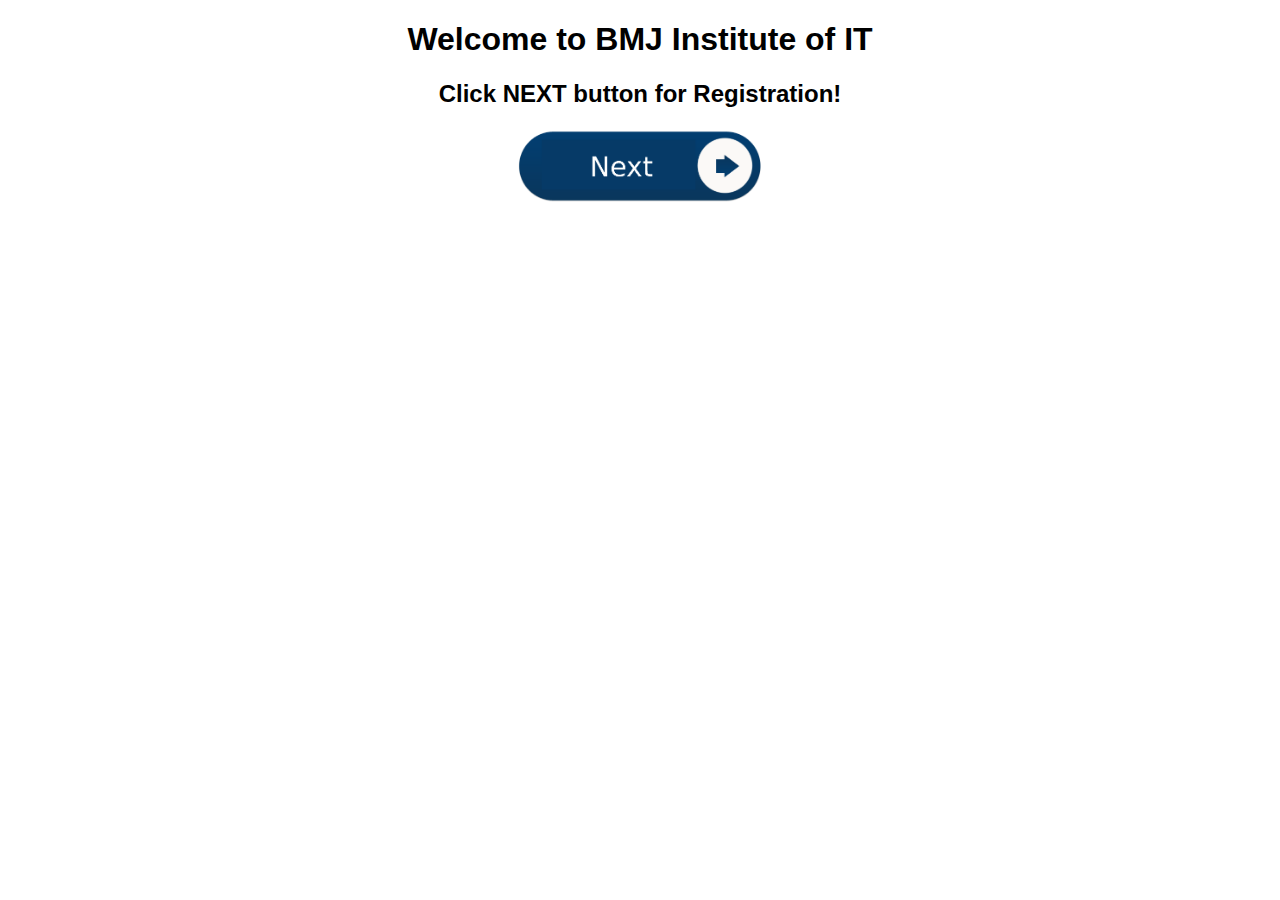
<file: index.html>
<!DOCTYPE html>
<html lang="en">
<head>
    <meta charset="UTF-8">
    <meta http-equiv="X-UA-Compatible" content="IE=edge">
    <meta name="viewport" content="width=device-width, initial-scale=1.0">
    <link rel="stylesheet" href="style.css">
    <title>Document</title>
</head>
<body>
            <div class="container">
                <h1>Welcome to BMJ Institute of IT</h1>
                <h2>Click NEXT button for Registration! </h2>
            </div>
            <div class="image"><a href="./p1.html"><img class="img2" src="./Images/next.png" alt=""></a></div>

    
</body>
</html>
</file>
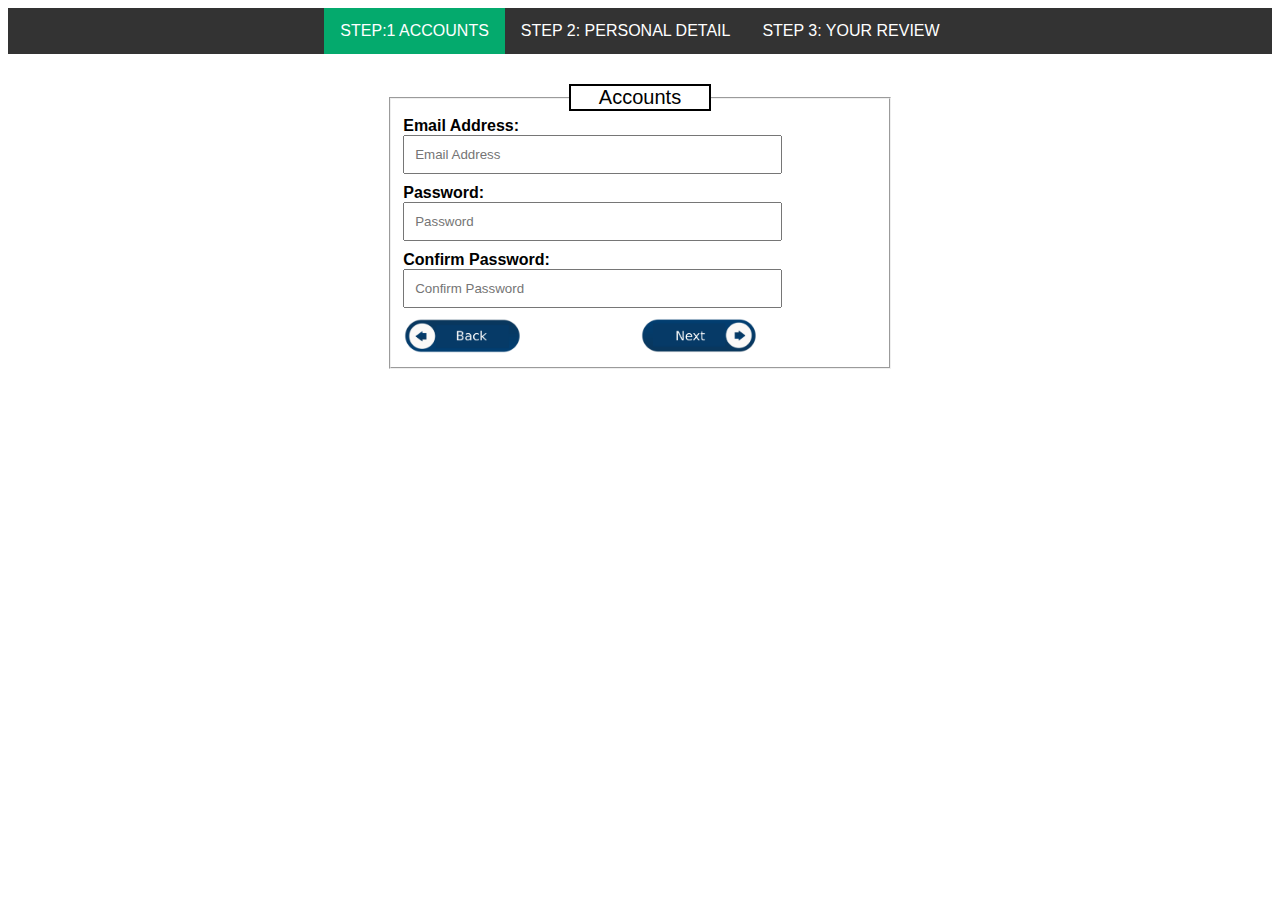
<file: p1.html>
<!DOCTYPE html>
<html lang="en">
<head>
    <meta charset="UTF-8">
    <meta http-equiv="X-UA-Compatible" content="IE=edge">
    <meta name="viewport" content="width=device-width, initial-scale=1.0">
    <link rel="stylesheet" href="style.css">
    <title>Document</title>
</head>
<body>
    <ul>
        <li><a class="active" href="p1.html">STEP:1 ACCOUNTS</a></li>
        <li><a href="p2.html">STEP 2: PERSONAL DETAIL</a></li>
        <li><a href="p3.html">STEP 3: YOUR REVIEW</a></li>
        
      </ul>
<div class="form">
    
    <fieldset>
        <legend>Accounts</legend>
        <label for="name1">Email Address:</label><br>
            <input type="email" placeholder="Email Address" id="name1">
        <br>
        <label for="name2">Password:</label><br>
            <input type="password" placeholder="Password" name="" id="name2">
        <br>
        <label for="name3"> Confirm Password:</label><br>
            <input type="password" placeholder="Confirm Password" name="" id="name3">  
   
<div class="image-links">
    
    
    <div class="back"><a href="./index.html"><img src="./Images/back.png" alt=""></a></div>




    <div class="next"><a href="./p2.html"><img src="./Images/next.png" alt=""></a></div>


</div>
        </fieldset>
    
    
    
</div>
    

</body>
</html>
</file>
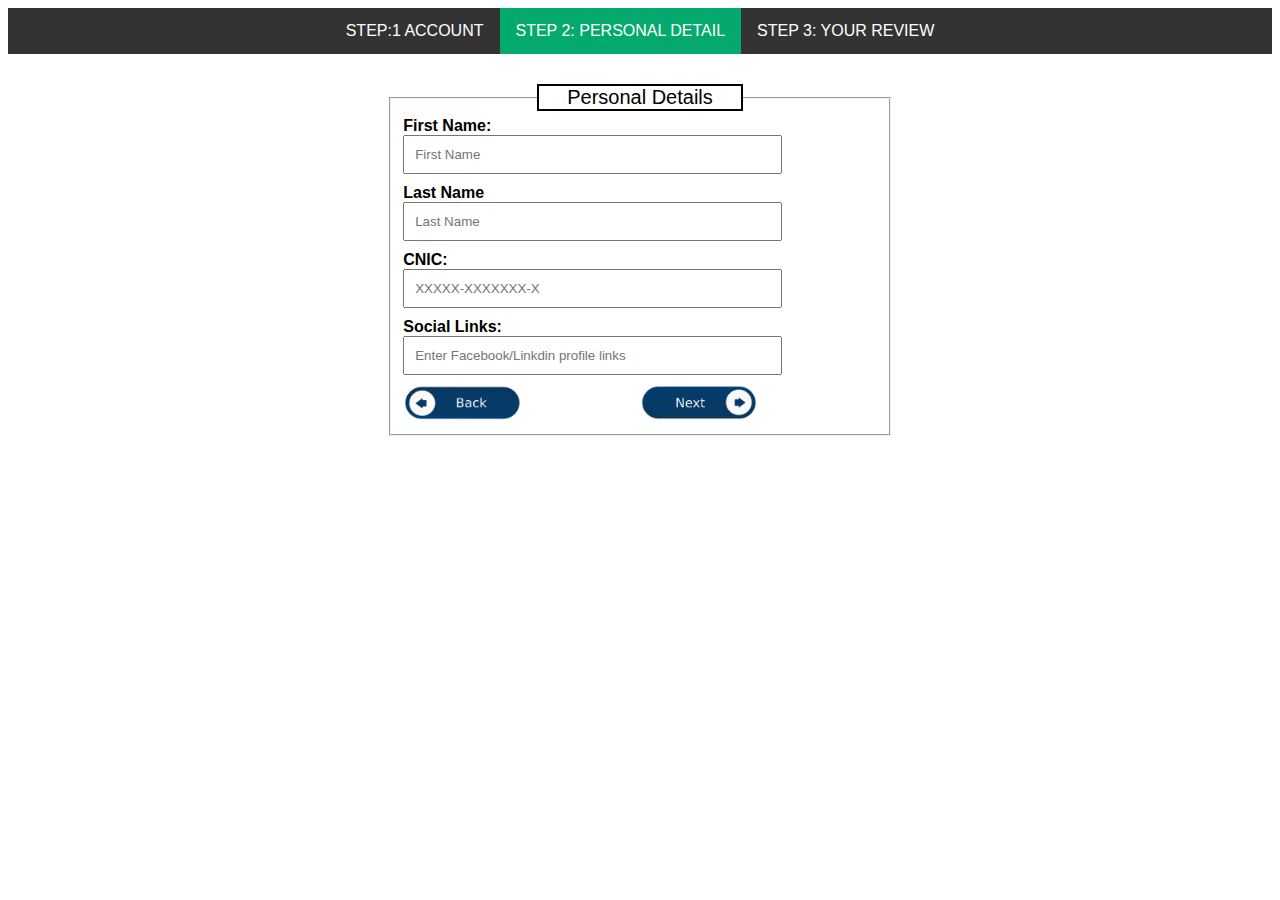
<file: p2.html>
<!DOCTYPE html>
<html lang="en">
<head>
    <meta charset="UTF-8">
    <meta http-equiv="X-UA-Compatible" content="IE=edge">
    <meta name="viewport" content="width=device-width, initial-scale=1.0">
    <link rel="stylesheet" href="style.css">
    <title>Document</title>
</head>
<body>
    <ul>
        <li><a href="p1.html">STEP:1 ACCOUNT</a></li>
        <li><a class="active"  href="p2.html">STEP 2: PERSONAL DETAIL</a></li>
        <li><a href="p3.html">STEP 3: YOUR REVIEW</a></li>
        
      </ul>
   
      <div class="form">
    
        <fieldset>
            <legend>Personal Details</legend>
            <label for="name1">First Name:</label><br>
                <input type="text" placeholder="First Name" id="name1">
            <br>
            <label for="name2">Last Name</label><br>
                <input type="text" placeholder="Last Name" name="" id="name2">
            <br>
            <label for="name3"> CNIC:</label><br>
            <input type="text"  data-inputmask="'mask': '99999-9999999-9'"  placeholder="XXXXX-XXXXXXX-X" id="name3"  name="cnic" required="" >
           <br>
           <label for="name4">Social Links:</label><br>
           <input type="url" placeholder="Enter Facebook/Linkdin profile links" name="" id="name4">       
    <div class="image-links">
        
        
        <div class="back"><a href="./p1.html"><img src="./Images/back.png" alt=""></a></div>
    
    
    
    
        <div class="next"><a href="./p3.html"><img src="./Images/next.png" alt=""></a></div>
    
    
    </div>
            </fieldset>
        
        
        
    </div>




      
    







































































    <script src="https://cdnjs.cloudflare.com/ajax/libs/jquery/3.1.1/jquery.min.js"></script>
    <script src="https://s3-us-west-2.amazonaws.com/s.cdpn.io/3/jquery.inputmask.bundle.js"></script>


    
   <script>
    $(":input").inputmask();

   </script>

</body>
</html>
</file>
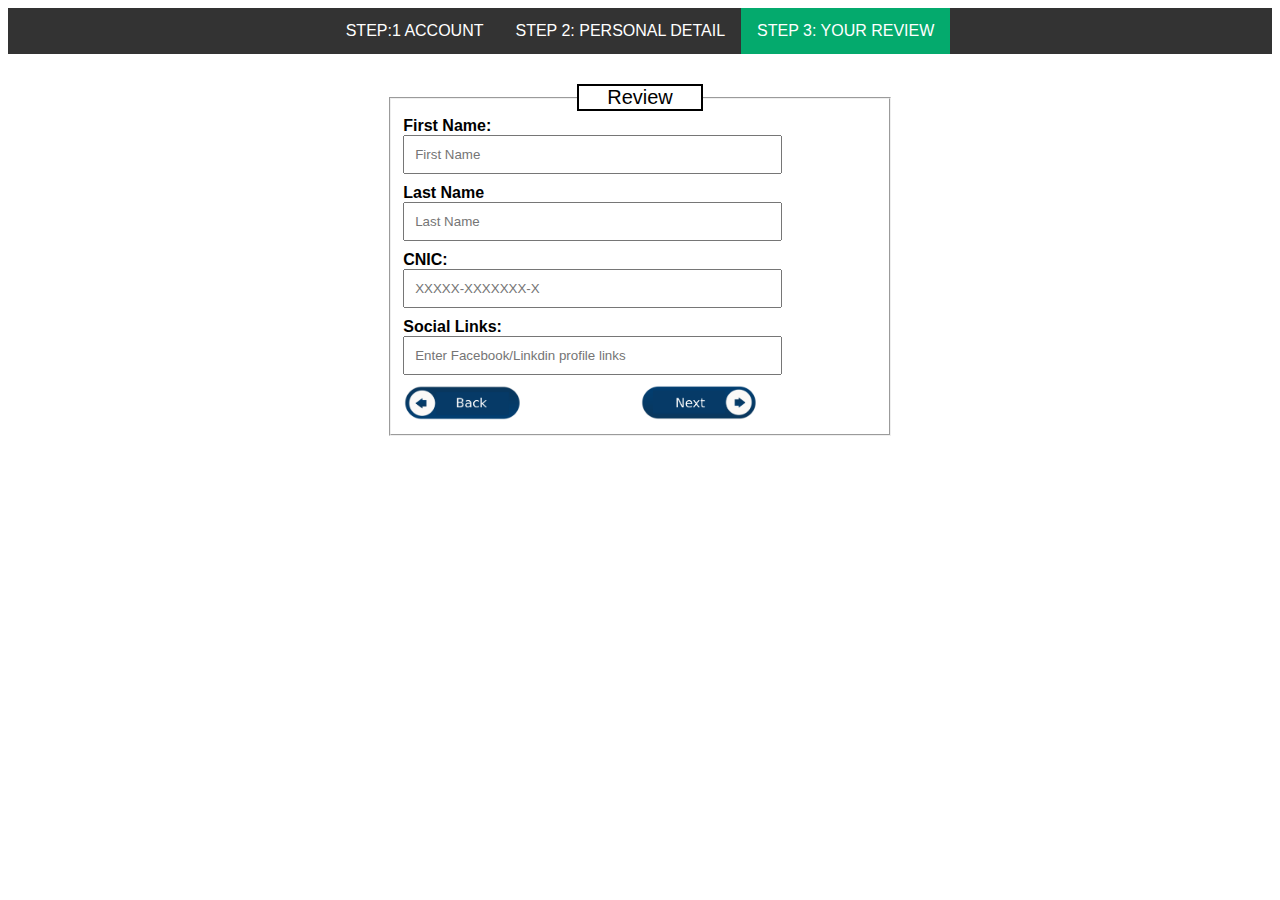
<file: p3.html>
<!DOCTYPE html>
<html lang="en">
<head>
    <meta charset="UTF-8">
    <meta http-equiv="X-UA-Compatible" content="IE=edge">
    <meta name="viewport" content="width=device-width, initial-scale=1.0">
    <link rel="stylesheet" href="style.css">
    <title>Document</title>
</head>
<body>
    <ul>
        <li><a href="p1.html"> STEP:1 ACCOUNT</a></li>
        <li><a href="p2.html">STEP 2: PERSONAL DETAIL</a></li>
        <li><a class="active" href="p3.html">STEP 3: YOUR REVIEW</a></li>
        
      </ul>


   
      <div class="form">
    
        <fieldset>
            <legend>Review</legend>
            <label for="name1">First Name:</label><br>
                <input type="text" placeholder="First Name" id="name1">
            <br>
            <label for="name2">Last Name</label><br>
                <input type="text" placeholder="Last Name" name="" id="name2">
            <br>
            <label for="name3"> CNIC:</label><br>
            <input type="text"  data-inputmask="'mask': '99999-9999999-9'"  placeholder="XXXXX-XXXXXXX-X" id="name3"  name="cnic" required="" >
           <br>
           <label for="name4">Social Links:</label><br>
           <input type="url" placeholder="Enter Facebook/Linkdin profile links" name="" id="name4">       
    <div class="image-links">
        
        
        <div class="back"><a href="./p2.html"><img src="./Images/back.png" alt=""></a></div>
    
    
    
    
        <div class="next"><a href="./p3.html"><img src="./Images/next.png" alt=""></a></div>
    
    
    </div>
            </fieldset>
        
        
        
    </div>

      
    
</body>
</html>
</file>
<file: style.css>
*{
    font-family: Arial, Helvetica, sans-serif;
}
ul {
    list-style-type: none;
    margin: 0;
    padding: 0;
    overflow: hidden;
    background-color: #333;
  }
  
  ul {
    display:flex;
    justify-content:center;
  }
  
  li a {
    display:inline-block;
    color: white;
    text-align: center;
    padding: 14px 16px;
    text-decoration: none;
    
  }
  

  
  ul li a.active {
    background-color: #04AA6D;
  }


  .form{
      width:40%;
      margin: 30px auto;
  }
  .form  label{
      
      font-weight: bold;
    }
    input#name1,#name2,#name3,#name4{
        margin-bottom: 10px;
        width: 75%;
        padding: 10px;
    }
    legend{
        border: 2px solid black;
        text-align: center;
        font-size: 20px;
        padding: 0 28px;
    }
    .image-links{
        display: flex;
    }
    img{
        width:50%;
    }
    .container{
      width:100%;
      text-align: center;
    }


    .image{
      width: 100%;
     text-align: center;
    }
    .img2{
      width:20%;
    }
</file>
